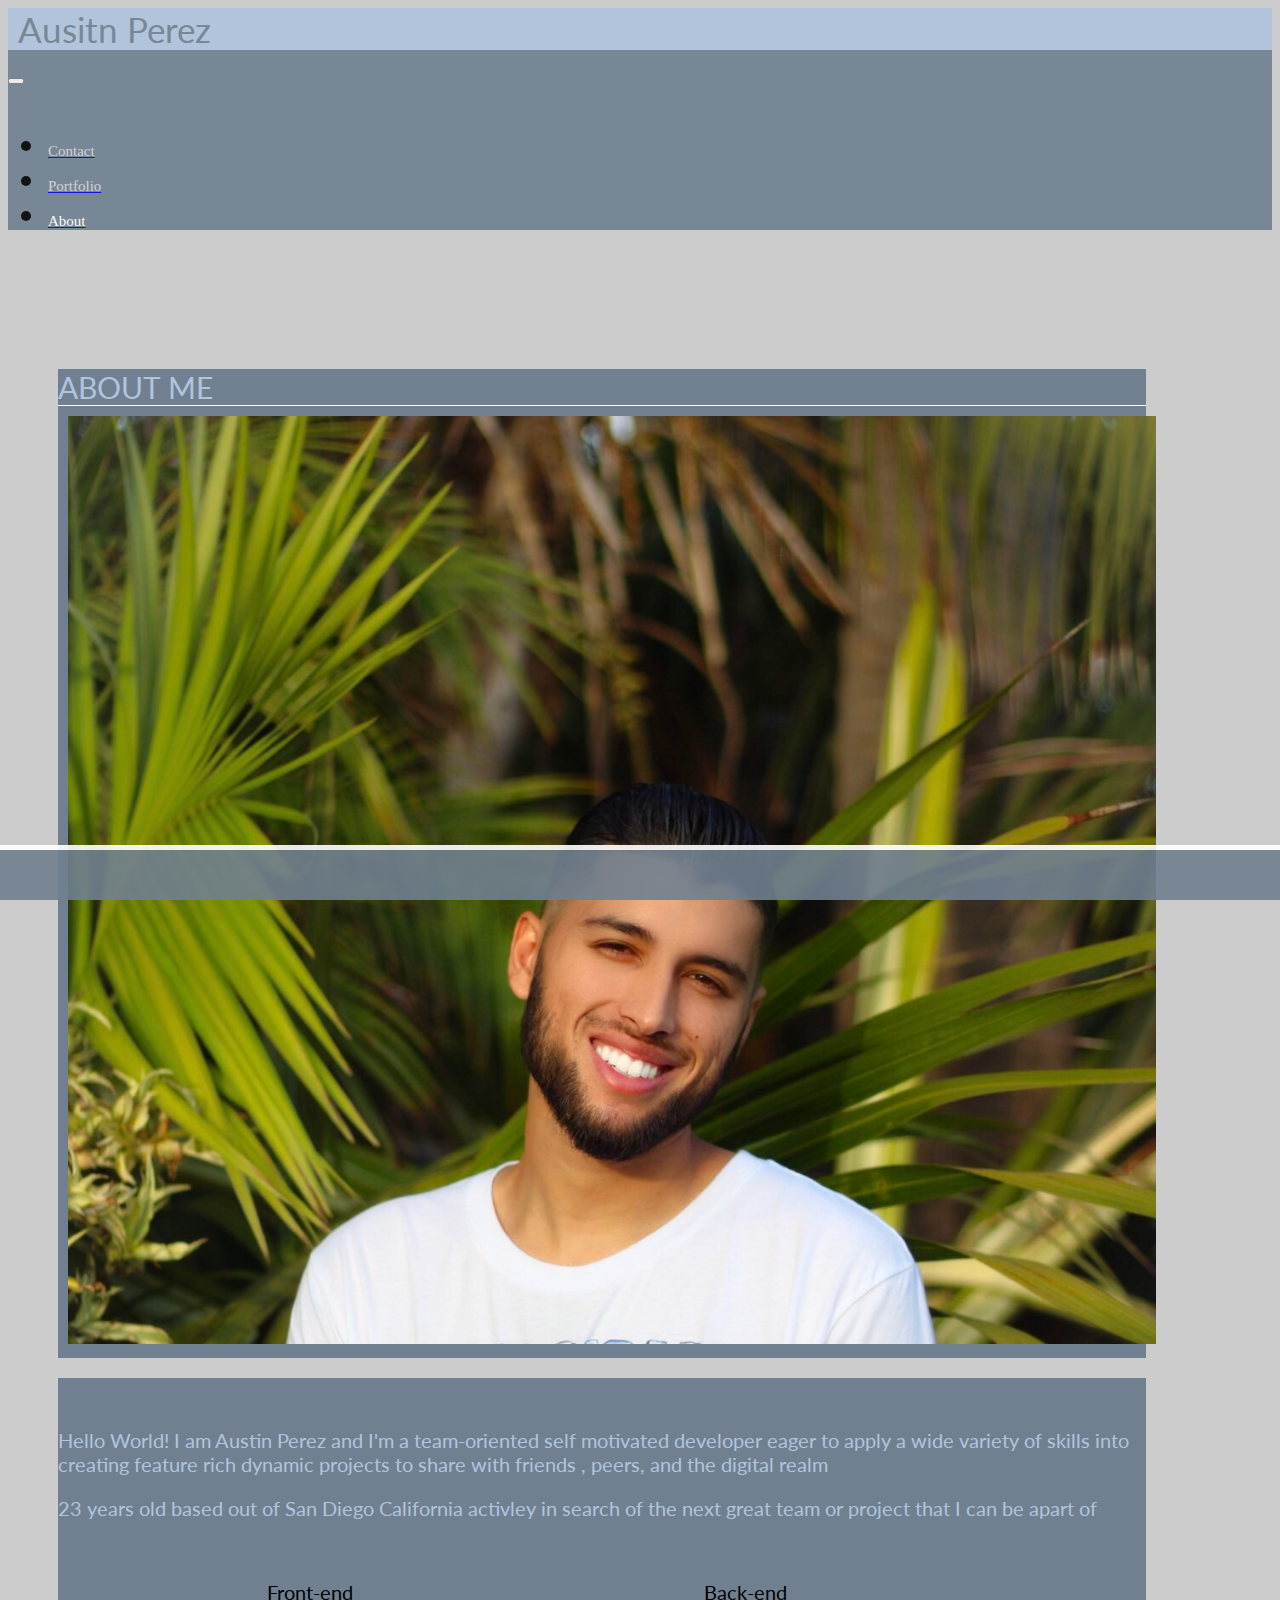
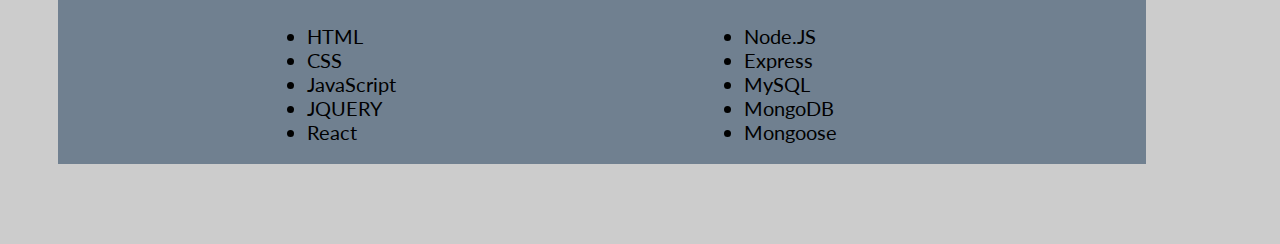
<file: index.html>
<!DOCTYPE html>
<html lang="en">
  <head>
    <meta charset="UTF-8" />
    <meta name="viewport" content="width=device-width, initial-scale=1.0" />
    <title>Austin Perez About</title>
    <link
      rel="stylesheet"
      href="https://cdn.jsdelivr.net/npm/bootstrap@4.5.3/dist/css/bootstrap.min.css"
      integrity="sha384-TX8t27EcRE3e/ihU7zmQxVncDAy5uIKz4rEkgIXeMed4M0jlfIDPvg6uqKI2xXr2"
      crossorigin="anonymous"
    />
    <link rel="preconnect" href="https://fonts.gstatic.com" />
    <link
      href="https://fonts.googleapis.com/css2?family=Lato&display=swap"
      rel="stylesheet"
    />
    <link rel="stylesheet" href="styles.css" />
  </head>

  <body>
    <header>
      <section class="container-fluid">
        <div class="row">
          <div class="col-md-12">
            <nav
              class="navbar fixed-top navbar-light"
              style="background-color: slategrey; opacity: 0.9"
            >
              <div class="name-big">Ausitn Perez</div>
              <nav
                class="navbar navbar-expand-lg navbar-light"
                style="background-color: slategrey"
              >
                <button
                  class="navbar-toggler"
                  type="button"
                  data-toggle="collapse"
                  data-target="#navbarNav"
                  aria-controls="navbarNav"
                  aria-expanded="false"
                  aria-label="Toggle navigation"
                >
                  <span class="navbar-toggler-icon"></span>
                </button>
                <div class="collapse navbar-collapse" id="navbarNav">
                  <ul class="navbar-nav">
                    <li class="nav-item">
                      <a class="nav-link" href="contact.html">
                        <div class="contact-font">Contact</div>
                      </a>
                    </li>
                    <li class="nav-item">
                      <a class="nav-link" href="portfolio.html">
                        <div class="port-font">Portfolio</div>
                      </a>
                    </li>
                    <li class="nav-item active">
                      <a class="nav-link" href="index.html">
                        <div class="about-font">About</div>
                      </a>
                    </li>
                  </ul>
                </div>
              </nav>
            </nav>
          </div>
        </div>
      </section>
    </header>

    <br />
    <br />
    <br />

    <section class="container-md">
      <div class="row">
        <div class="col-lg-6" style="background-color: slategrey">
          <div class="about-me">ABOUT ME</div>
          <img
            class="img-responsive austin-img"
            width="100%"
            src="images/Austin3.jpeg"
          />
        </div>

        <div class="col-lg-6" style="background-color: slategrey">
          <p class="about-me-text">
            Hello World! I am Austin Perez and I'm a team-oriented self
            motivated developer eager to apply a wide variety of skills into
            creating feature rich dynamic projects to share with friends ,
            peers, and the digital realm
          </p>
          <p class="about-me-text2">
            23 years old based out of San Diego California activley in search of
            the next great team or project that I can be apart of
          </p>
          <div id="skills">
            <ul>
              <p class="front-endtxt">Front-end</p>
              <li>HTML</li>
              <li>CSS</li>
              <li>JavaScript</li>
              <li>JQUERY</li>
              <li>React</li>
            </ul>
            <ul>
              <p class="front-endtxt">Back-end</p>
              <li>Node.JS</li>
              <li>Express</li>
              <li>MySQL</li>
              <li>MongoDB</li>
              <li>Mongoose</li>
            </ul>
          </div>
        </div>
      </div>
    </section>

    <footer></footer>

    <script
      src="https://code.jquery.com/jquery-3.2.1.slim.min.js"
      integrity="sha384-KJ3o2DKtIkvYIK3UENzmM7KCkRr/rE9/Qpg6aAZGJwFDMVNA/GpGFF93hXpG5KkN"
      crossorigin="anonymous"
    ></script>
    <script
      src="https://cdnjs.cloudflare.com/ajax/libs/popper.js/1.12.9/umd/popper.min.js"
      integrity="sha384-ApNbgh9B+Y1QKtv3Rn7W3mgPxhU9K/ScQsAP7hUibX39j7fakFPskvXusvfa0b4Q"
      crossorigin="anonymous"
    ></script>
    <script
      src="https://maxcdn.bootstrapcdn.com/bootstrap/4.0.0/js/bootstrap.min.js"
      integrity="sha384-JZR6Spejh4U02d8jOt6vLEHfe/JQGiRRSQQxSfFWpi1MquVdAyjUar5+76PVCmYl"
      crossorigin="anonymous"
    ></script>
  </body>
</html>
</file>
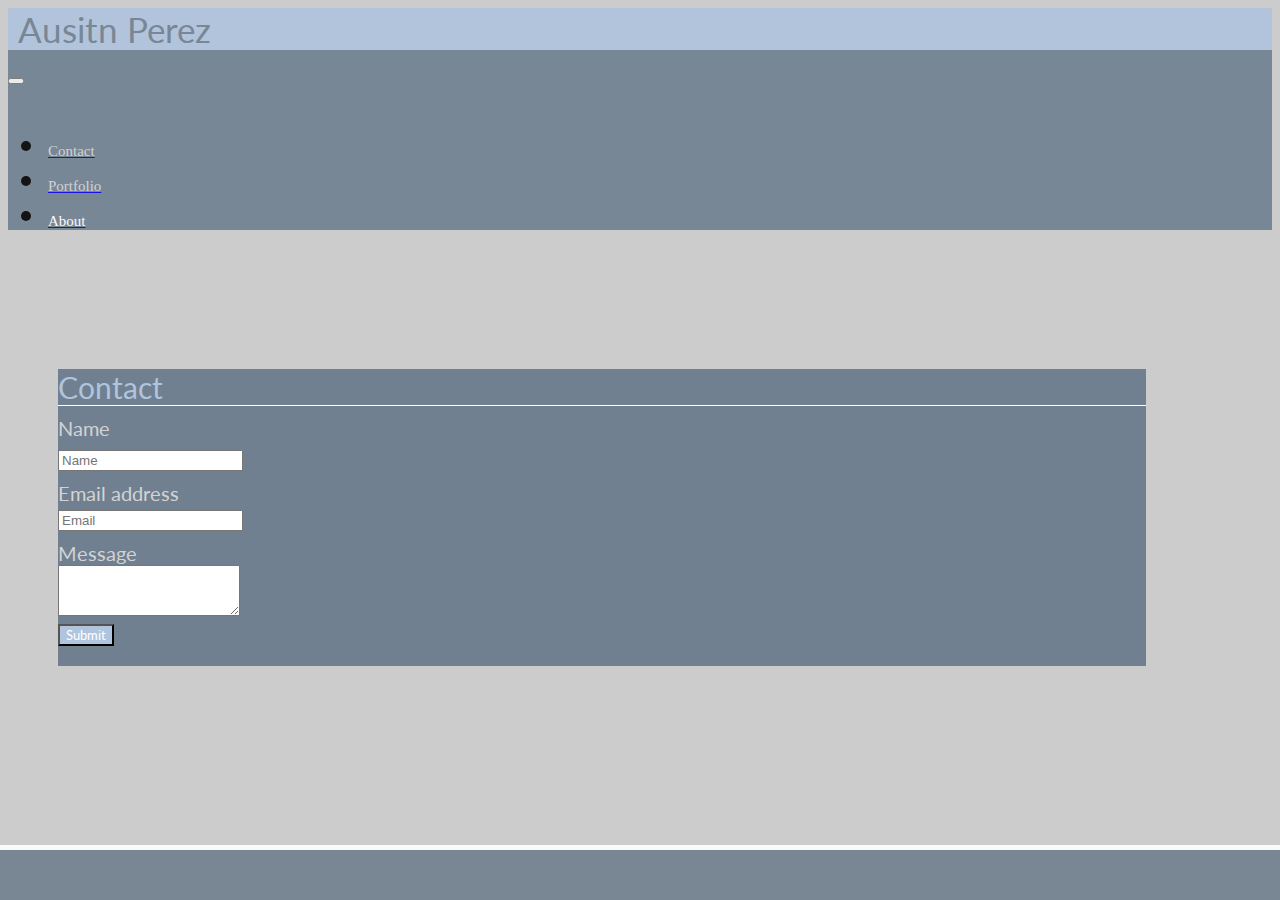
<file: contact.html>
<!DOCTYPE html>
<html lang="en">
  <head>
    <meta charset="UTF-8" />
    <meta name="viewport" content="width=device-width, initial-scale=1.0" />
    <title>Document</title>
    <link
      rel="stylesheet"
      href="https://cdn.jsdelivr.net/npm/bootstrap@4.5.3/dist/css/bootstrap.min.css"
      integrity="sha384-TX8t27EcRE3e/ihU7zmQxVncDAy5uIKz4rEkgIXeMed4M0jlfIDPvg6uqKI2xXr2"
      crossorigin="anonymous"
    />
    <link rel="preconnect" href="https://fonts.gstatic.com" />
    <link
      href="https://fonts.googleapis.com/css2?family=Lato&display=swap"
      rel="stylesheet"
    />
    <link rel="stylesheet" href="styles.css" />
  </head>

  <body>
    <header>
      <section class="container-fluid">
        <div class="row">
          <div class="col-md-12">
            <nav
              class="navbar fixed-top navbar-light"
              style="background-color: slategrey; opacity: 0.9"
            >
              <div class="name-big">Ausitn Perez</div>
              <nav
                class="navbar navbar-expand-lg navbar-light"
                style="background-color: slategrey"
              >
                <button
                  class="navbar-toggler"
                  type="button"
                  data-toggle="collapse"
                  data-target="#navbarNav"
                  aria-controls="navbarNav"
                  aria-expanded="false"
                  aria-label="Toggle navigation"
                >
                  <span class="navbar-toggler-icon"></span>
                </button>
                <div class="collapse navbar-collapse" id="navbarNav">
                  <ul class="navbar-nav">
                    <li class="nav-item">
                      <a class="nav-link" href="contact.html">
                        <div class="contact-font">Contact</div>
                      </a>
                    </li>
                    <li class="nav-item">
                      <a class="nav-link" href="portfolio.html">
                        <div class="port-font">Portfolio</div>
                      </a>
                    </li>
                    <li class="nav-item active">
                      <a class="nav-link" href="index.html">
                        <div class="about-font">About</div>
                      </a>
                    </li>
                  </ul>
                </div>
              </nav>
            </nav>
          </div>
        </div>
      </section>
    </header>

    <br />
    <br />
    <br />

    <section class="container-md">
      <div class="row">
        <div class="col-lg-6" style="background-color: slategrey">
          <div class="contact-me">Contact</div>
          <form>
            <div class="contact-name">Name</div>
            <input class="form-control" type="text" placeholder="Name" />
            <div class="form-group">
              <label for="exampleInputEmail1">
                <div class="email-text">Email address</div>
              </label>
              <input
                type="email"
                class="form-control"
                id="exampleInputEmail1"
                placeholder="Email"
                aria-describedby="emailHelp"
              />
              <small id="emailHelp" class="form-text text-muted"></small>
            </div>
            <div class="form-group">
              <label for="exampleFormControlTextarea1">
                <div class="message-text">Message</div>
              </label>
              <textarea
                class="form-control"
                id="exampleFormControlTextarea1"
                rows="3"
              ></textarea>
            </div>
            <button
              type="button"
              class="btn btn-secondary btn-lg"
              style="background-color: lightsteelblue"
            >
              Submit
            </button>
          </form>
        </div>
      </div>
    </section>

    <footer></footer>

    <script
      src="https://code.jquery.com/jquery-3.2.1.slim.min.js"
      integrity="sha384-KJ3o2DKtIkvYIK3UENzmM7KCkRr/rE9/Qpg6aAZGJwFDMVNA/GpGFF93hXpG5KkN"
      crossorigin="anonymous"
    ></script>
    <script
      src="https://cdnjs.cloudflare.com/ajax/libs/popper.js/1.12.9/umd/popper.min.js"
      integrity="sha384-ApNbgh9B+Y1QKtv3Rn7W3mgPxhU9K/ScQsAP7hUibX39j7fakFPskvXusvfa0b4Q"
      crossorigin="anonymous"
    ></script>
    <script
      src="https://maxcdn.bootstrapcdn.com/bootstrap/4.0.0/js/bootstrap.min.js"
      integrity="sha384-JZR6Spejh4U02d8jOt6vLEHfe/JQGiRRSQQxSfFWpi1MquVdAyjUar5+76PVCmYl"
      crossorigin="anonymous"
    ></script>
  </body>
</html>
</file>
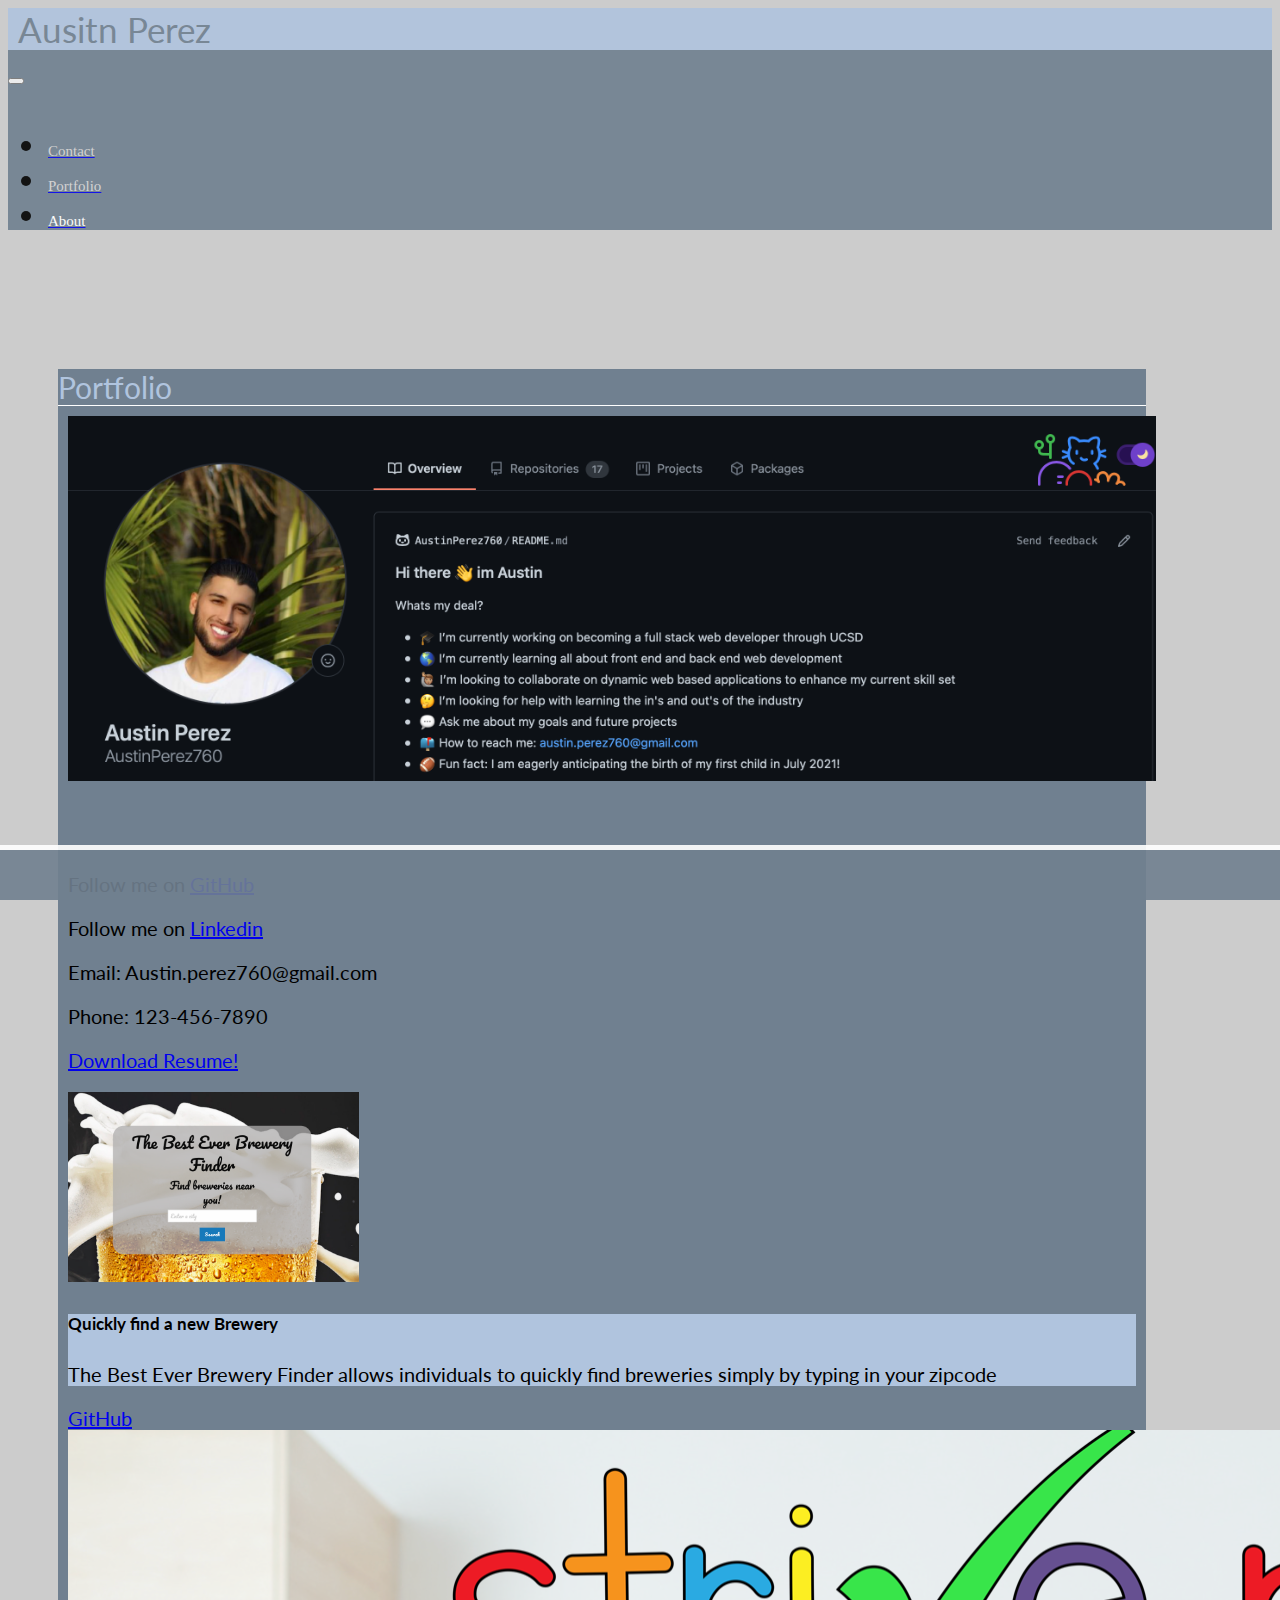
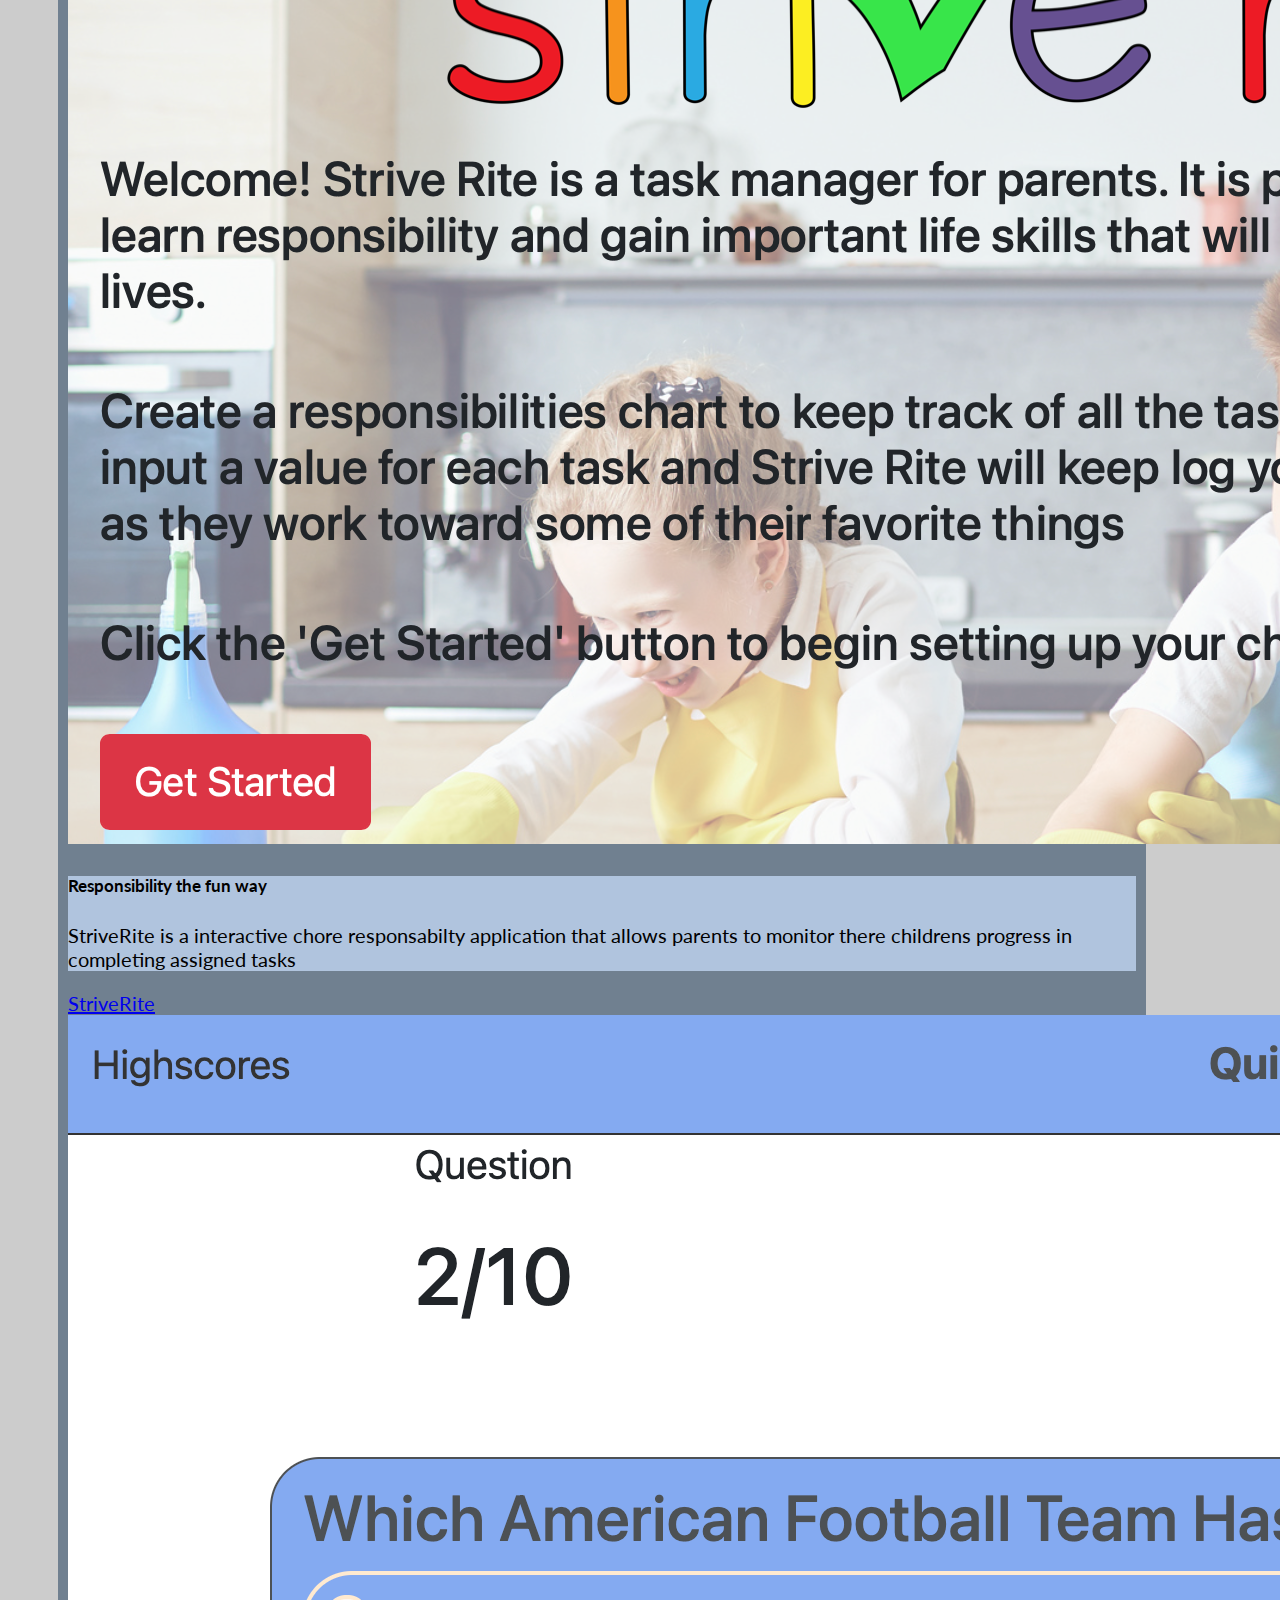
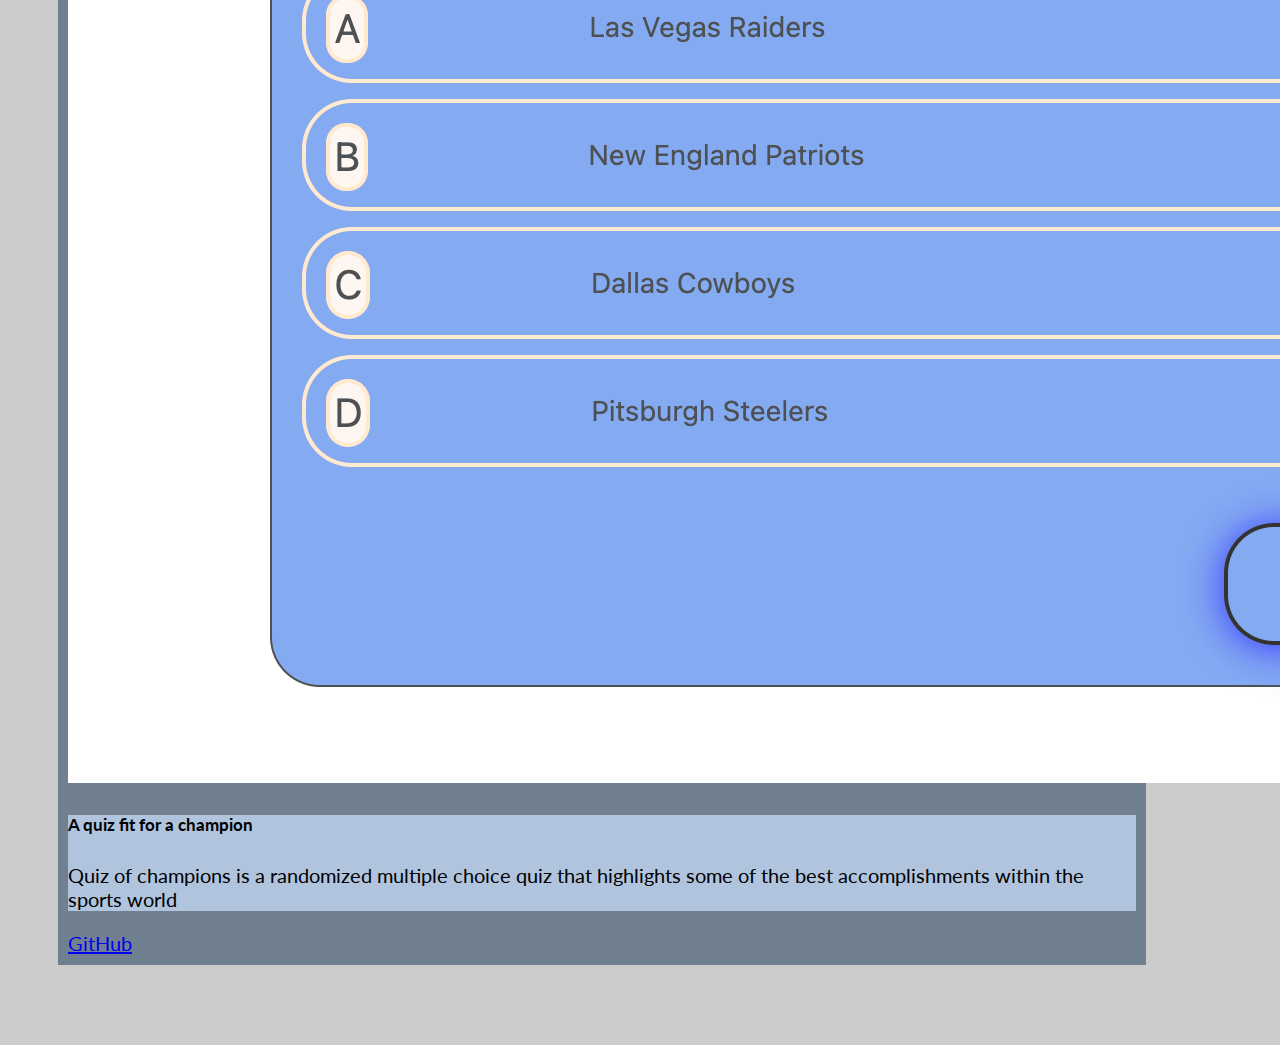
<file: portfolio.html>
<!DOCTYPE html>
<html lang="en">
  <head>
    <meta charset="UTF-8" />
    <meta name="viewport" content="width=device-width, initial-scale=1.0" />
    <title>Austin Perez About</title>
    <link
      rel="stylesheet"
      href="https://cdn.jsdelivr.net/npm/bootstrap@4.5.3/dist/css/bootstrap.min.css"
      integrity="sha384-TX8t27EcRE3e/ihU7zmQxVncDAy5uIKz4rEkgIXeMed4M0jlfIDPvg6uqKI2xXr2"
      crossorigin="anonymous"
    />
    <link rel="preconnect" href="https://fonts.gstatic.com" />
    <link
      href="https://fonts.googleapis.com/css2?family=Lato&display=swap"
      rel="stylesheet"
    />
    <link rel="stylesheet" href="styles.css" />
  </head>

  <body>
    <header>
      <section class="container-fluid">
        <div class="row">
          <div class="col-md-12">
            <nav
              class="navbar fixed-top navbar-light"
              style="background-color: slategrey; opacity: 0.9"
            >
              <div class="name-big">Ausitn Perez</div>
              <nav
                class="navbar navbar-expand-lg navbar-light"
                style="background-color: slategrey"
              >
                <button
                  class="navbar-toggler"
                  type="button"
                  data-toggle="collapse"
                  data-target="#navbarNav"
                  aria-controls="navbarNav"
                  aria-expanded="false"
                  aria-label="Toggle navigation"
                >
                  <span class="navbar-toggler-icon"></span>
                </button>
                <div class="collapse navbar-collapse" id="navbarNav">
                  <ul class="navbar-nav">
                    <li class="nav-item">
                      <a class="nav-link" href="contact.html">
                        <div class="contact-font">Contact</div>
                      </a>
                    </li>
                    <li class="nav-item">
                      <a class="nav-link" href="portfolio.html">
                        <div class="port-font">Portfolio</div>
                      </a>
                    </li>
                    <li class="nav-item active">
                      <a class="nav-link" href="index.html">
                        <div class="about-font">About</div>
                      </a>
                    </li>
                  </ul>
                </div>
              </nav>
            </nav>
          </div>
        </div>
      </section>
    </header>

    <br />
    <br />
    <br />

    <section class="container-md">
      <div class="row">
        <div class="col-lg-8" style="background-color: slategrey">
          <div class="portfolio-me">Portfolio</div>

          <img
            class="img-responsive austin-img"
            width="100%"
            src="images/GitHub.jpeg"
          />
        </div>
        <div class="col-lg-4 my-col" style="background-color: slategrey">
          <p style="color: black">
            Follow me on
            <a target="_blank" href="https://github.com/AustinPerez760">
              GitHub
            </a>
          </p>

          <p style="color: black">
            Follow me on
            <a
              target="_blank"
              href="www.linkedin.com/in/austin-perez-3b1899205"
            >
              Linkedin</a
            >
          </p>
          <p style="color: black">Email: Austin.perez760@gmail.com</p>
          <p style="color: black">Phone: 123-456-7890</p>
          <a href="images/Austin Perez Dev Resume.pdf" download>
            Download Resume!</a
          >
        </div>

        <div class="col-lg-12" style="background-color: slategrey">
          <div class="card-group">
            <div class="card">
              <img
                src="images/brewfinder2.jpeg"
                class="card-img-top brew-pic"
                alt="..."
              />
              <div class="card-body">
                <h5 class="card-title">Quickly find a new Brewery</h5>
                <p class="card-text">
                  The Best Ever Brewery Finder allows individuals to quickly
                  find breweries simply by typing in your zipcode
                </p>
              </div>
              <div class="card-footer">
                <small class="text-muted"> </small>
                <a
                  target="_blank"
                  href="https://austinperez760.github.io/The_BEST_Brewery_Finder/"
                >
                  GitHub
                </a>
              </div>
            </div>
            <div class="card">
              <img
                src="images/striveRite2.jpeg"
                class="card-img-top"
                alt="..."
              />
              <div class="card-body">
                <h5 class="card-title">Responsibility the fun way</h5>
                <p class="card-text">
                  StriveRite is a interactive chore responsabilty application
                  that allows parents to monitor there childrens progress in
                  completing assigned tasks
                </p>
              </div>
              <div class="card-footer">
                <small class="text-muted"></small>
                <a target="_blank" href="https://striverite.net/">
                  StriveRite
                </a>
              </div>
            </div>
            <div class="card">
              <img src="images/codeQuiz.jpeg" class="card-img-top" alt="..." />
              <div class="card-body">
                <h5 class="card-title">A quiz fit for a champion</h5>
                <p class="card-text">
                  Quiz of champions is a randomized multiple choice quiz that
                  highlights some of the best accomplishments within the sports
                  world
                </p>
              </div>
              <div class="card-footer">
                <small class="text-muted"></small>
                <a target="_blank" href="https://github.com/AustinPerez760">
                  GitHub
                </a>
              </div>
            </div>
          </div>
        </div>
      </div>
    </section>

    <footer></footer>

    <script
      src="https://code.jquery.com/jquery-3.2.1.slim.min.js"
      integrity="sha384-KJ3o2DKtIkvYIK3UENzmM7KCkRr/rE9/Qpg6aAZGJwFDMVNA/GpGFF93hXpG5KkN"
      crossorigin="anonymous"
    ></script>
    <script
      src="https://cdnjs.cloudflare.com/ajax/libs/popper.js/1.12.9/umd/popper.min.js"
      integrity="sha384-ApNbgh9B+Y1QKtv3Rn7W3mgPxhU9K/ScQsAP7hUibX39j7fakFPskvXusvfa0b4Q"
      crossorigin="anonymous"
    ></script>
    <script
      src="https://maxcdn.bootstrapcdn.com/bootstrap/4.0.0/js/bootstrap.min.js"
      integrity="sha384-JZR6Spejh4U02d8jOt6vLEHfe/JQGiRRSQQxSfFWpi1MquVdAyjUar5+76PVCmYl"
      crossorigin="anonymous"
    ></script>
  </body>
</html>
</file>
<file: styles.css>
body {
  background-image: url("https://images.unsplash.com/photo-1531265726475-52ad60219627?ixlib=rb-1.2.1&ixid=eyJhcHBfaWQiOjEyMDd9&auto=format&fit=crop&w=1668&q=80");
  background-color: #cccccc;
}

nav {
  font-size: 35px;
}

.contact-font {
  font-size: 15px;
  color: lightgrey;
}

.port-font {
  font-size: 15px;
  color: lightgrey;
}

.about-font {
  font-size: 15px;
  color: white;
}

.name-big {
  background-color: lightsteelblue;
  font-family: "Lato", sans-serif;
  color: slategrey;
  padding-right: 10px;
  padding-left: 10px;
}

.head-font {
  background-color: black;
  text-align: center;
}

.about-me {
  color: lightsteelblue;
  font-size: 30px;
  font-family: "Lato", sans-serif;
  border-bottom: 1px solid white;
}

.about-me-text {
  font-family: "Lato", sans-serif;
  color: lightsteelblue;
  padding-top: 50px;
}

.about-me-text2 {
  font-family: "Lato", sans-serif;
  color: lightsteelblue;
}

.front-endtxt {
  margin-left: -40px;
}

#skills {
  margin-left: -100px;
}

.container-md {
  margin-top: 50px;
  margin-bottom: 80px;
  margin-right: 10%;
  width: auto;
  margin-left: 50px;
  font-family: lato;
  font-size: 20px;
}

footer {
  position: fixed;
  left: 0px;
  bottom: 0px;
  height: 50px;
  width: 100%;
  background: slategrey;
  border-top: 5px solid white;
  opacity: 0.9;
}

.contact-me {
  color: lightsteelblue;
  font-size: 30px;
  font-family: "Lato", sans-serif;
  border-bottom: 1px solid white;
}

.contact-name {
  color: lightgrey;
  font-size: 20px;
  padding-top: 10px;
  padding-bottom: 5px;
  font-family: "Lato", sans-serif;
}

.email-text {
  color: lightgrey;
  font-size: 20px;
  padding-top: 10px;
  font-family: "Lato", sans-serif;
}

.message-text {
  color: lightgrey;
  font-size: 20px;
  padding-top: 10px;
  font-family: "Lato", sans-serif;
}

.btn {
  margin-bottom: 20px;
  color: white;
  font-family: "Lato", sans-serif;
}

.portfolio-me {
  color: lightsteelblue;
  font-size: 30px;
  font-family: "Lato", sans-serif;
  border-bottom: 1px solid white;
}

.card-group {
  padding: 10px;
}

.card-body {
  background-color: lightsteelblue;
}

.austin-img {
  padding: 10px;
}

.brew-pic {
  height: 190px;
}

#skills {
  display: flex;
  justify-content: space-evenly;
}

.thumbnail {
  height: 200px;
  height: 300px;
  padding: 10px 10px 10px 10px;
}

.my-col {
  padding: 57px 20px 10px 10px;
}
</file>
